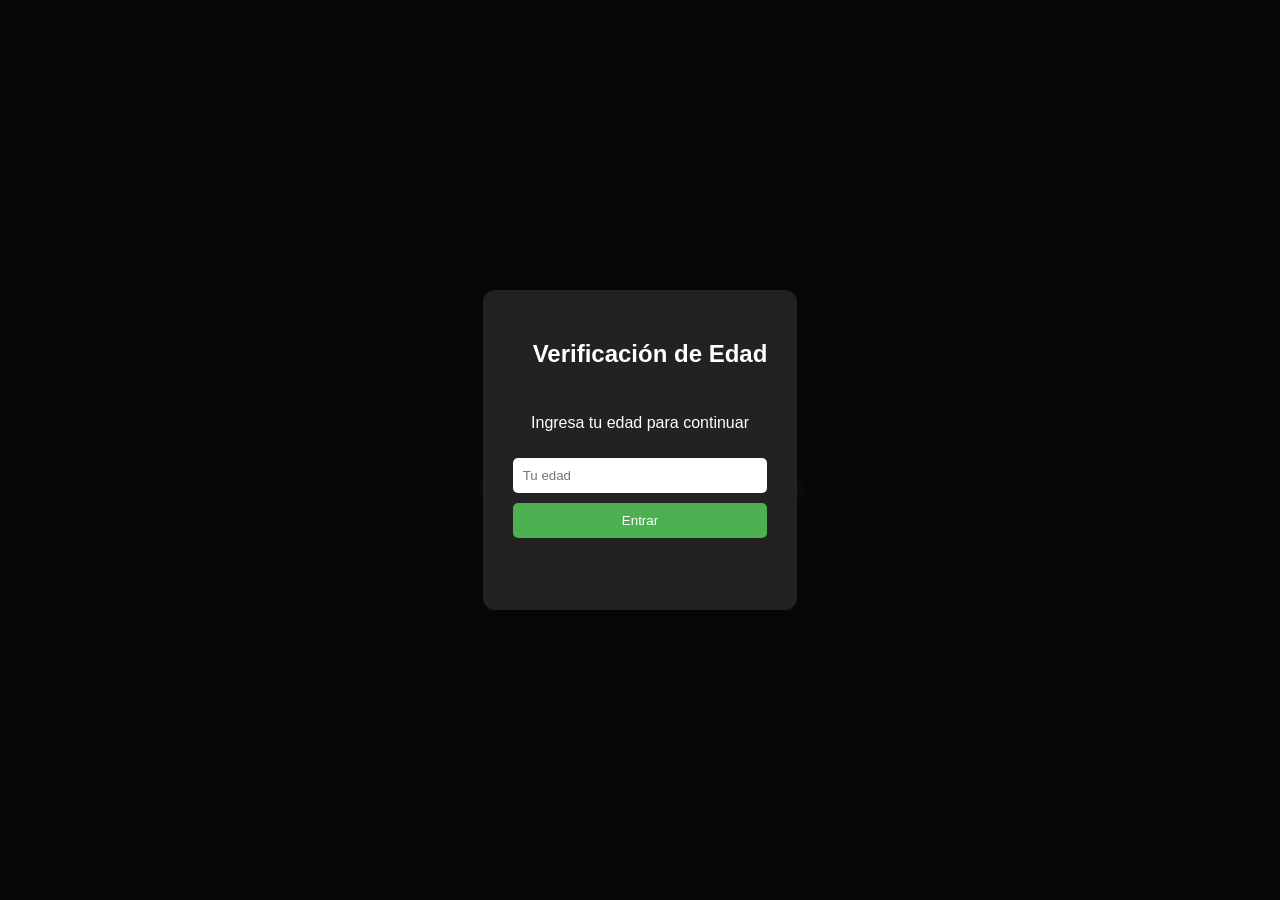
<file: index.html>
<!DOCTYPE html>
<html lang="es">
<head>
    <meta charset="UTF-8">
    <title>Verificación de Edad</title>
    <link rel="stylesheet" href="style.css">
</head>
<body>

    <!-- CONTENIDO PRINCIPAL (bloqueado al inicio) -->
    <div class="contenido">
        <h1>Bienvenido </h1>
        <p>Contenido exclusivo para mayores de edad</p>
    </div>

    <!-- OVERLAY DE VERIFICACIÓN -->
    <div class="overlay" id="overlay">
        <div class="modal">
            <h2>Verificación de Edad</h2>
            <p>Ingresa tu edad para continuar</p>

            <input type="number" id="edad" placeholder="Tu edad" min="0">
            <button id="btnVerificar">Entrar</button>

            <p id="mensaje"></p>
        </div>
    </div>

    <script src="script.js"></script>
</body>
</html>
</file>
<file: style.css>
body {
    margin: 0;
    font-family: Arial, sans-serif;
    background: #111;
    color: white;
}

/* PANTALLA INICIAL */
.contenido {
    display: flex;
    flex-direction: column;
    justify-content: center;
    align-items: center;
    height: 100vh;
}

/* OVERLAY CON BLUR */
.overlay {
    position: fixed;
    top: 0;
    left: 0;
    width: 100%;
    height: 100%;
    /* Fondo oscuro + blur */
    background: rgba(0, 0, 0, 0.6);
    backdrop-filter: blur(8px);
    display: flex;
    justify-content: center;
    align-items: center;
    animation: fadeIn 1.2s ease;
}

/* MODAL CON SLIDE + FADE */
.modal {
    background: #222;
    color: white;
    padding: 30px;
    border-radius: 12px;
    text-align: center;
    display: flex;
    flex-direction: column;
    gap: 10px;
    /* Animación inicial */
    opacity: 0;
    transform: translateY(40px) scale(0.95);
    animation: slideFadeIn 0.9s ease forwards;
}

/* CATÁLOGO */
.titulo {
    text-align: center;
    margin: 20px;
}

h2 {
    margin-left: 20px;
}

.catalogo {
    display: flex;
    flex-wrap: wrap;
    justify-content: center;
    gap: 20px;
    padding: 20px;
}

/*  ITEM SIN FONDO */
.item {
    width: 140px;
    display: flex;
    flex-direction: column;
    align-items: center;
    transition: transform 0.3s ease;
}


/*  IMAGEN PRINCIPAL */
.item img {
    width: 140px;
    height: 140px;
    object-fit: contain; /* muestra completa */
    border-radius: 15px;
    background: white; /* opcional para contraste */
}


input, button {
    padding: 10px;
    border: none;
    border-radius: 5px;
}

button {
    background: #4caf50;
    color: white;
    cursor: pointer;
}

button:hover {
    background: #45a049;
}

/* HOVER */
.item:hover {
    transform: scale(1.1);
}

/* ANIMACIONES */
@keyframes fadeIn {
    from { opacity: 0; }
    to { opacity: 1; }
}

@keyframes slideFadeIn {
    to {
        opacity: 1;
        transform: translateY(0) scale(1);
    }
}
</file>
